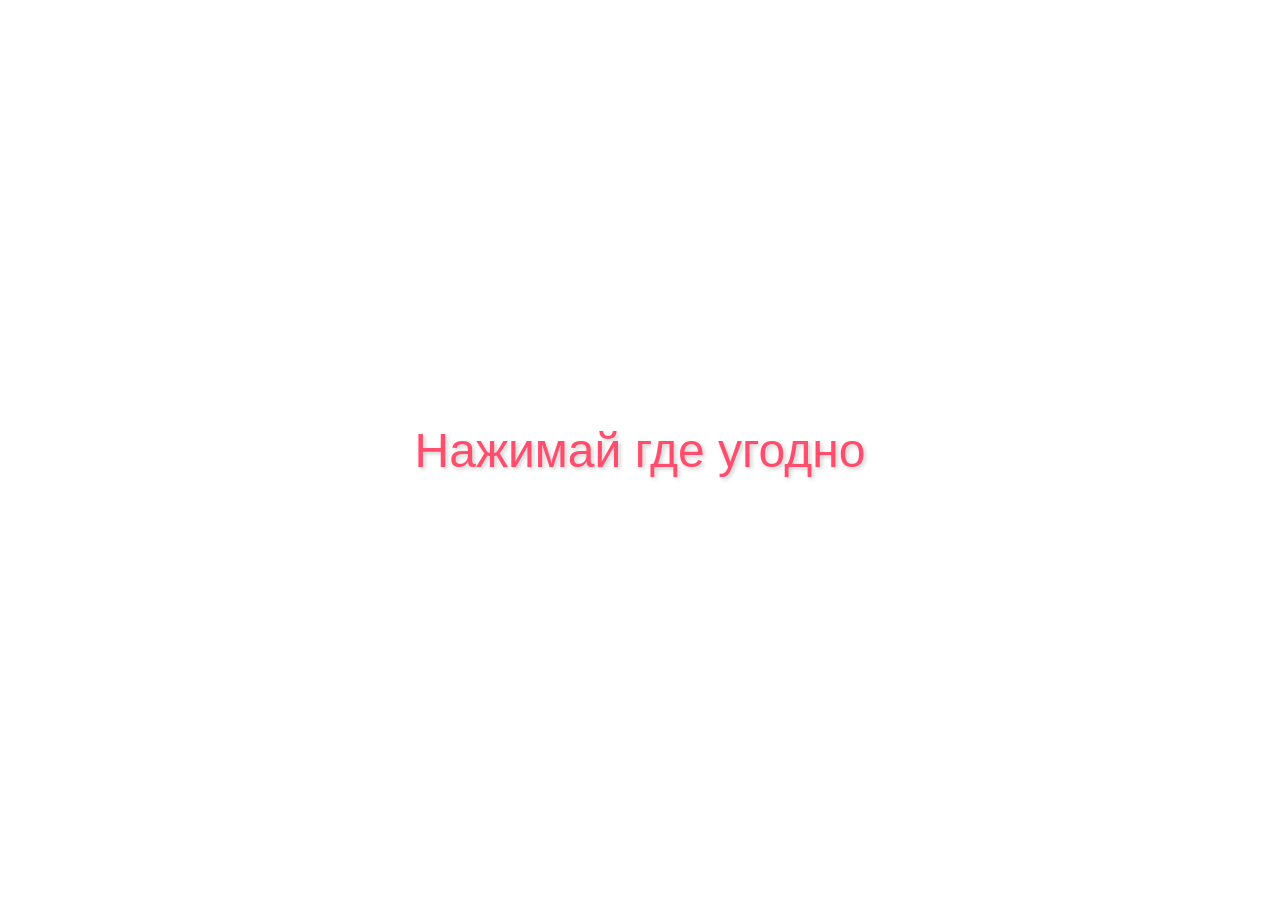
<file: index.html>
<!DOCTYPE html>
<html lang="en">
<head>
  <link rel="icon" href="img/icons.ico" type="img/icon.ico">
    <meta charset="UTF-8">
    <meta name="viewport" content="width=device-width, initial-scale=1.0">
    <title>❤️</title>
    <link rel="stylesheet" href="styles/main.css">
<div class="wallpaper"></div>
    <div class="content">
    </div>
</head>
<body>
    <div class="bg_heart">
        <div class="message"></div>
        <a href="love.html" class="next-button">Нажми на кнопку</a>
    </div>

    <script src="https://code.jquery.com/jquery-3.6.0.min.js"></script>
    <script src="script/main.js"></script>
    <audio id="backgroundMusic" loop>
        <source src="assets/birthday.mp3" type="audio/mpeg">
        Your browser does not support the audio element.
    </audio>

    <script>
        function setupMusic() {
            const music = document.getElementById('backgroundMusic');
            const startTime = 9; // Время в секундах, с которой начинается песня

            music.addEventListener('loadedmetadata', function() {
                // Ждём, пока метаданные загрузятся, чтобы можно было установить currentTime
                music.currentTime = startTime;
            });

            // Можно добавить логирование для проверки
            music.addEventListener('play', () => console.log('Музыка играет с', music.currentTime, 'секунды'));
            music.addEventListener('timeupdate', () => console.log('Текущее время:', music.currentTime));

            document.addEventListener('click', function startMusic() {
                music.play().catch(error => console.log('Autoplay prevented:', error));
                document.removeEventListener('click', startMusic);
            });
        }

        document.addEventListener('DOMContentLoaded', setupMusic);
    </script>
</script>
</body>
</html>
</file>
<file: styles/main.css>
html, body {
  height: 100%;
  margin: 0;
  font-family: 'Arial', sans-serif;
  -webkit-user-select: none;
  -ms-user-select: none;
  user-select: none;
}

.bg_heart {
  position: relative;
  top: 0;
  left: 0;
  width: 100%;
  height: 100%;
  overflow: hidden;
  cursor: pointer;
}

.heart {
  position: absolute;
  top: -50%;
  transform: rotate(-45deg);
}

.heart:before,
.heart:after {
  position: absolute;
  display: block;
  content: "";
  width: 100%;
  height: 100%;
  background: inherit;
  border-radius: 100%;
}

.heart:before {
  top: -50%;
  left: 0;
}

.heart:after {
  top: 0;
  right: -50%;
}

/* Разноцветные шарики */
.balloon {
  position: absolute;
  top: -50%;
  border-radius: 50% 50% 50% 50% / 45% 45% 55% 55%;
  box-shadow: inset -6px -8px 0 rgba(0, 0, 0, 0.08);
}

/* Блик на шарике */
.balloon:before {
  position: absolute;
  content: "";
  top: 15%;
  left: 20%;
  width: 22%;
  height: 22%;
  border-radius: 50%;
  background: rgba(255, 255, 255, 0.45);
}

/* Узелок внизу шарика */
.balloon:after {
  position: absolute;
  content: "";
  left: 50%;
  bottom: -7px;
  transform: translateX(-50%);
  border-left: 6px solid transparent;
  border-right: 6px solid transparent;
  border-bottom: 8px solid currentColor;
}

@keyframes love {
  0% {
      top: 110%;
  }
}

.message {
  position: fixed;
  top: 50%;
  left: 50%;
  transform: translate(-50%, -50%);
  color: #ff4d6d;
  font-size: 2em;
  text-align: center;
  text-shadow: 2px 2px 4px rgba(0, 0, 0, 0.2);
  z-index: 1000;
  width: 80%;
  padding: 20px;
  background-color: rgba(255, 255, 255, 0);
  border-radius: 15px;
  pointer-events: none;
}

.next-button {
  display: none;
  position: fixed;
  bottom: 50px;
  left: 50%;
  transform: translateX(-50%);
  padding: 15px 30px;
  background-color: #ff4d6d;
  color: white;
  border: none;
  border-radius: 25px;
  font-size: 1.2em;
  cursor: pointer;
  z-index: 1000;
  transition: all 0.3s ease;
  box-shadow: 0 4px 15px rgba(0,0,0,0.2);
}

.next-button:hover {
  background-color: #ff3357;
  transform: translateX(-50%) scale(1.05);
}

@media (max-width: 600px) {
  .message {
    font-size: 1.5em; 
    padding: 10px; 
  }

  .next-button {
    padding: 10px 20px; 
    font-size: 1em; 
  }
}

@media (min-width: 601px) and (max-width: 1024px) {
  .message {
    font-size: 2.0em;
    padding: 15px;
  }

  .next-button {
    padding: 12px 25px; 
    font-size: 1.1em; 
  }
}

@media (min-width: 1025px) {
  .message {
    font-size: 3em; 
    padding: 20px; 
  }

  .next-button {
    padding: 15px 30px; 
    font-size: 1.2em; 
  }
}
</file>
